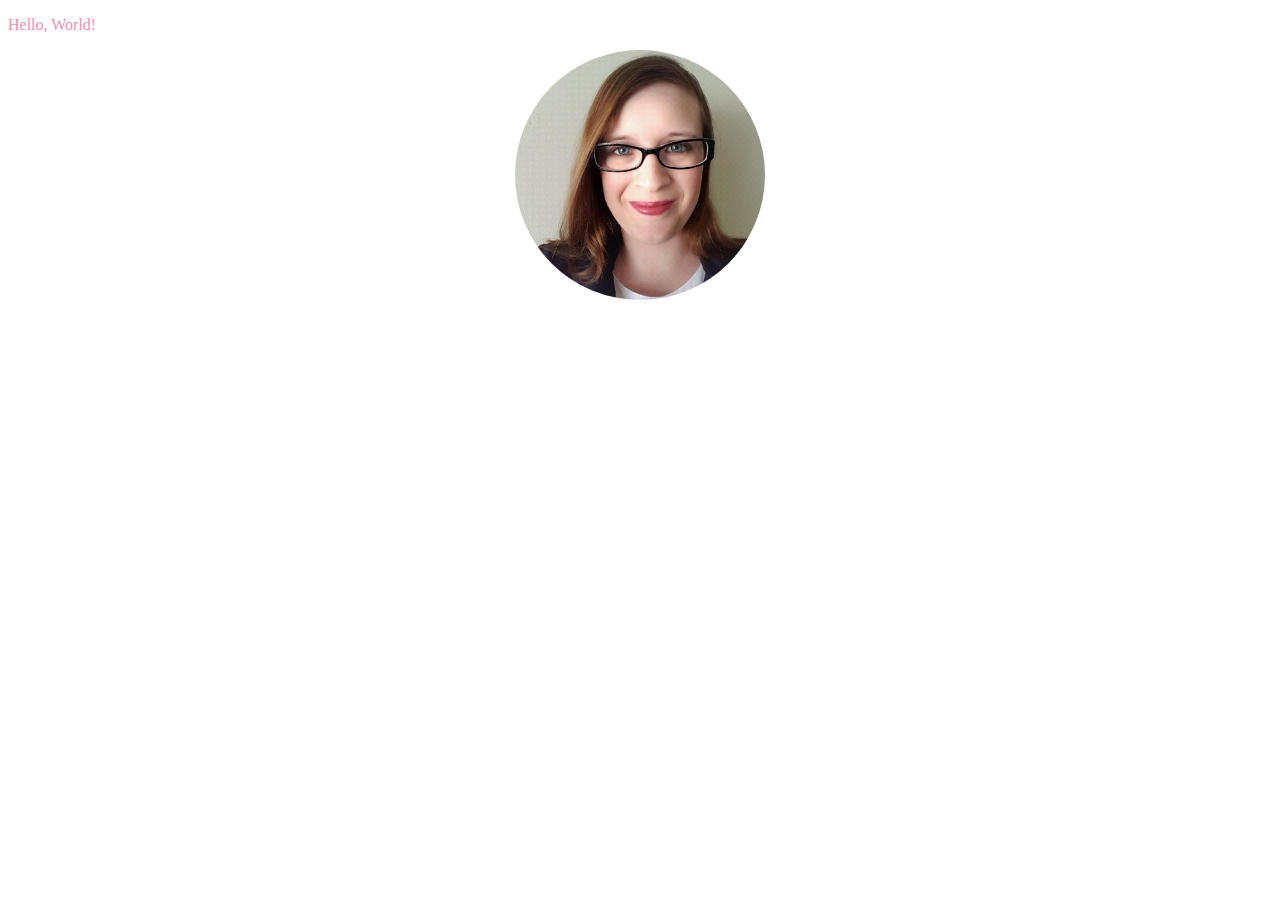
<file: index.html>
<!DOCTYPE html>
<html lang="en">
<head>
    <meta charset="UTF-8">
    <title>Cera Thomason</title>
    <link rel="stylesheet" href="styles.css">
</head>
<body>
    <p class="primary">Hello, World!</p>
    <img class="profilePic" src="images/profile-pic.jpg">
</body>
</html>
</file>
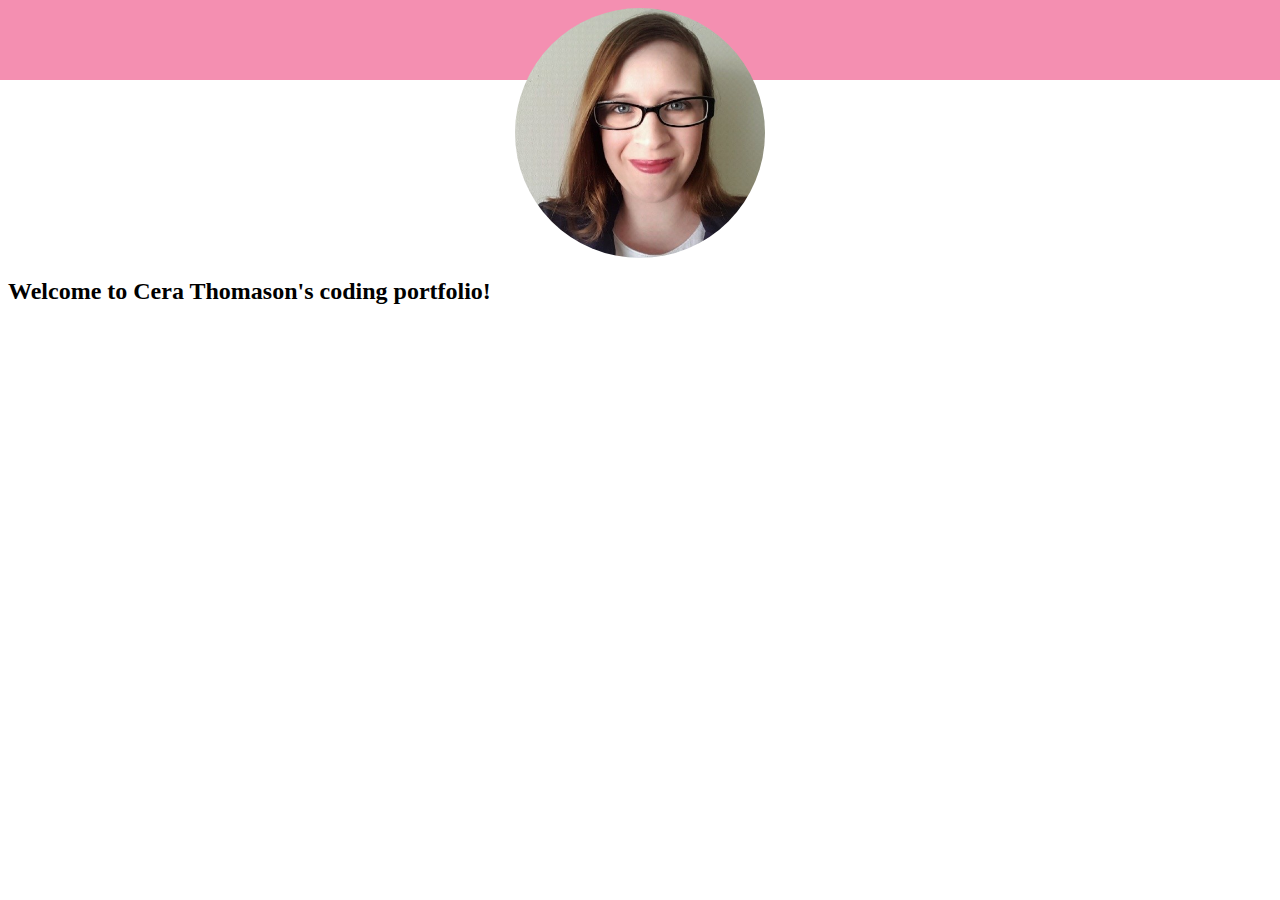
<file: docs/index.html>
<!DOCTYPE html>
<html lang="en">
<head>
    <meta charset="UTF-8">
    <title>Cera Thomason</title>
    <link rel="stylesheet" href="styles.css">
</head>
<body>
    <div>
        <div class="navBar"></div>
        <img class="profilePic" src="images/profile-pic.jpg">
    </div>
    
    
    <h2>Welcome to Cera Thomason's coding portfolio!</h2>
</body>
</html>
</file>
<file: styles.css>
.primary {
    color: #f48fb1;
}

.primaryLight {
    color: #ffc1e3;
}

.primaryDark {
    color: #bf5f82;
}

.accent {
    color: #445963;
}

.accentLight {
    color: #708690;
}

.accentDark {
    color: #1b3039;
}

.profilePic {
    border-radius: 50%;
    width: 250px;
    display: block;
    margin-left: auto;
    margin-right: auto;
}
</file>
<file: docs/styles.css>
/*
primary color: #f48fb1;
primary light color: #ffc1e3;
primary dark color: #bf5f82;
accent color: #445963;
accent light color: #708690;
accent dark color: #1b3039;
*/

.navBar {
    height: 80px;
    width: 100vw;
    background-color: #f48fb1;
    position: fixed;
    top: 0;
    left: 0;
}

.profilePic {
    border-radius: 50%;
    width: 250px;
    display: block;
    margin-left: auto;
    margin-right: auto;
    position: relative;
}
</file>
